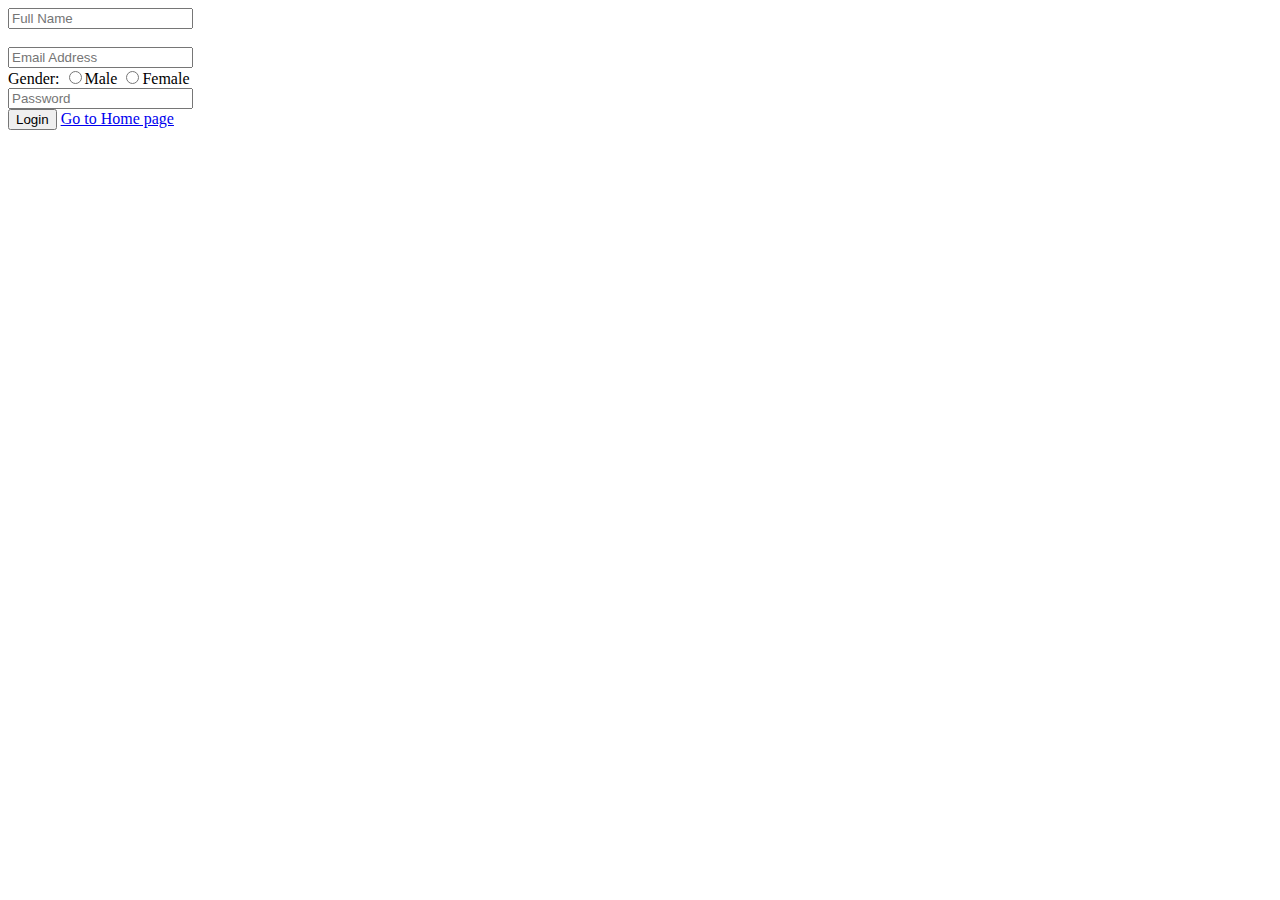
<file: register.html>
<!DOCTYPE html>
<html>
<head>
	<title>register page</title>
</head>
<body>
	<input class="one" type="text" placeholder="Full Name"><br><br>
		<input class="one" type="email" placeholder="Email Address"><br>
		Gender:
		<input type="radio" name="gender">Male
		<input type="radio" name="gender">Female <br>

		<input class="one" type="password" placeholder="Password"><br>

		<input class="button" type="submit" value="Login">
	<a href="index.html">Go to Home page</a>

</body>
</html>
</file>
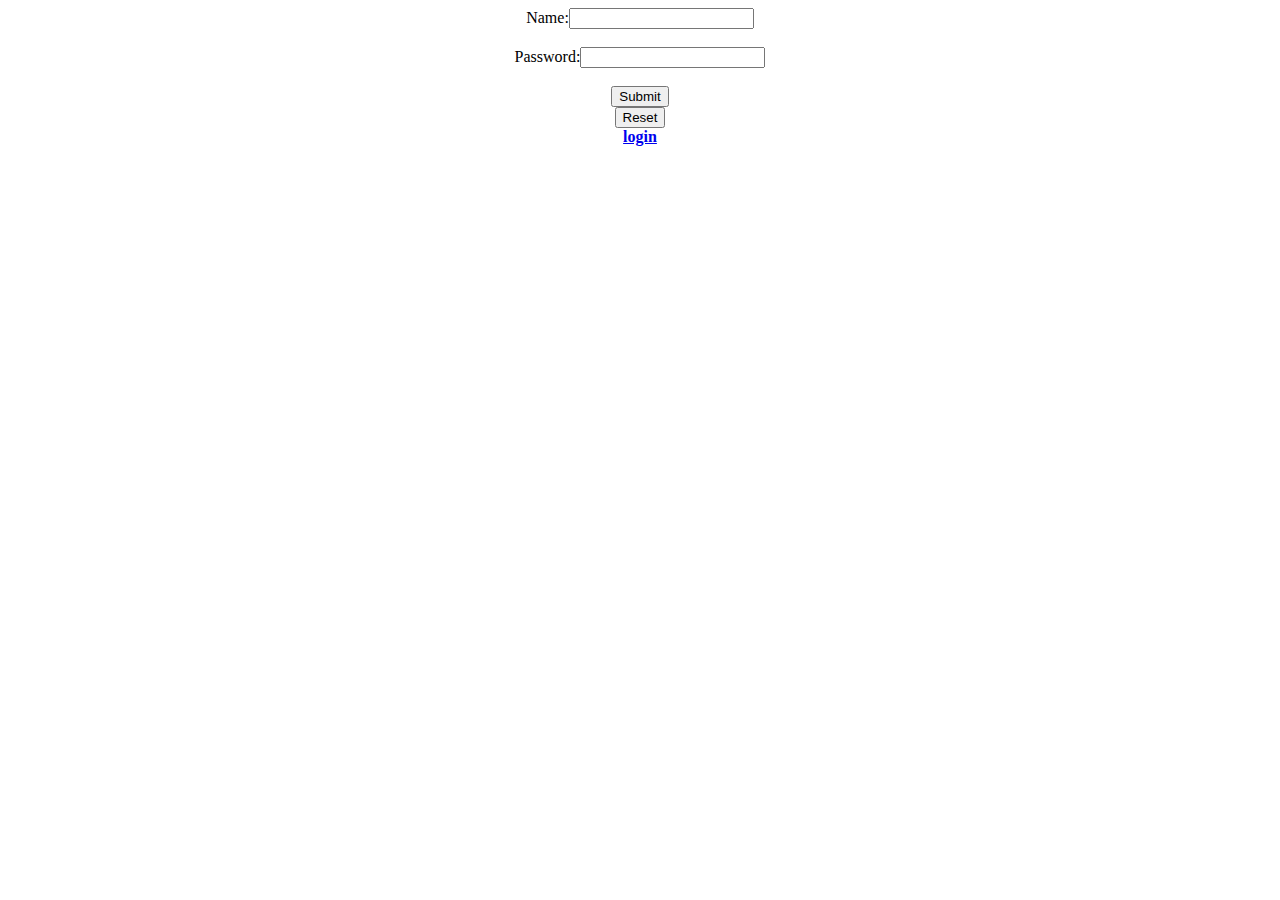
<file: reset.html>
<!DOCTYPE html>
<html lang="en">
<head>
    
    <title>reset page</title>
</head>
<body><div container>
	<form>
<center>Name:<input type="text" name=""></center><br>
	<center>Password:<input type="Password" name=""></center>	<br>
	<center><input type="submit" name="submit"></center>
	<center><input type="reset" name=""></center>


	</form>

    </div>

 <center><b> <a href="index.html">login</a></b></center>
</body>
</html>
</file>
